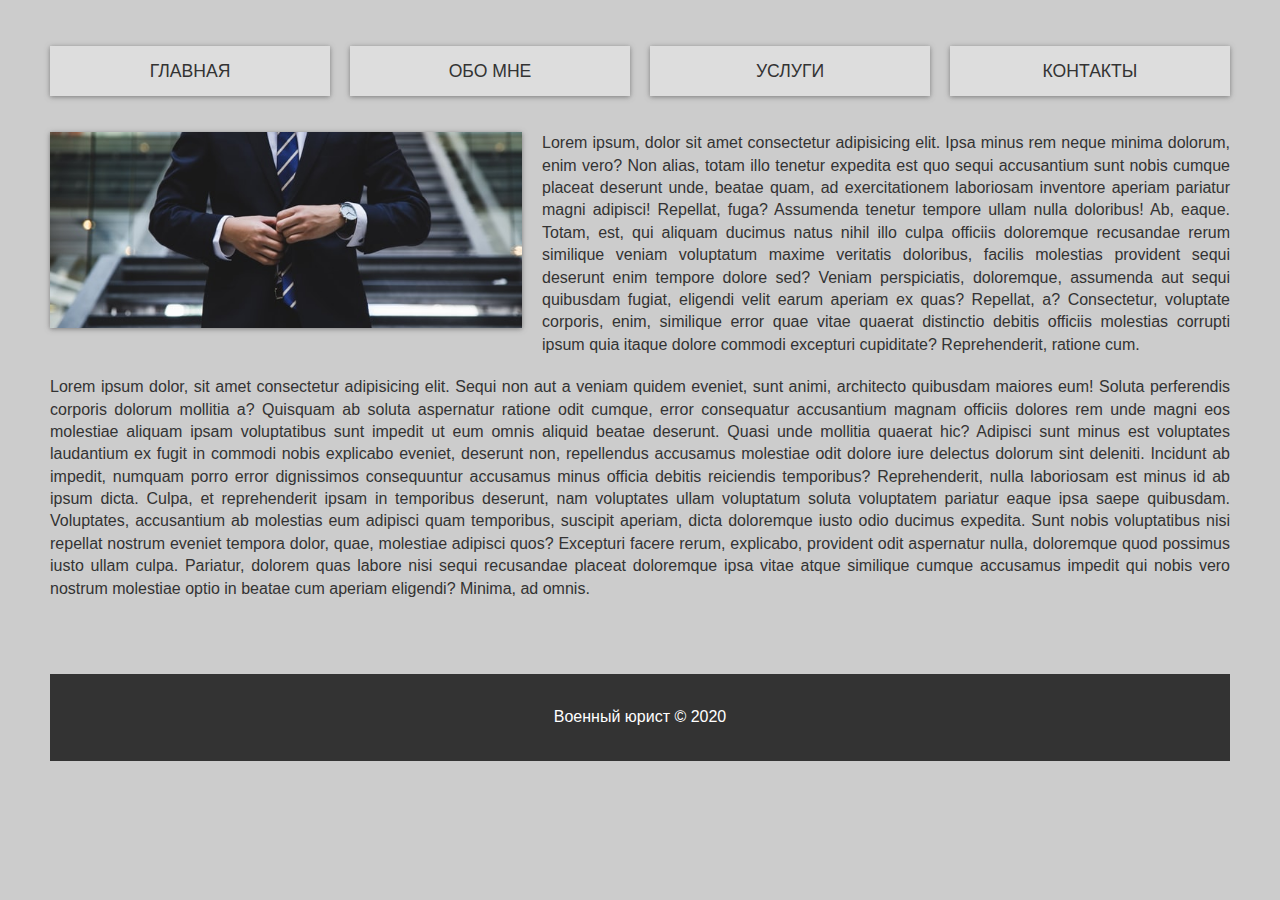
<file: about.html>
<!DOCTYPE html>
<html lang="ru">
<head>
  <meta charset="UTF-8">
  <meta name="viewport" content="width=device-width, initial-scale=1.0">
  <!-- <script src="https://kit.fontawesome.com/1ffd8209ac.js" crossorigin="anonymous"></script> -->
  <link rel="apple-touch-icon" sizes="180x180" href="img/favicon_io/apple-touch-icon.png">
  <link rel="icon" type="image/png" sizes="32x32" href="img/favicon_io/favicon-32x32.png">
  <link rel="icon" type="image/png" sizes="16x16" href="img/favicon_io/favicon-16x16.png">
  <link rel="manifest" href="img/favicon_io/site.webmanifest">
  <link rel="stylesheet" href="styles/index-styles.css">
  <link rel="stylesheet" href="styles/about-styles.css">
  <title>Военный юрист</title>
</head>
<body>
  <div class="wrapper">
    <nav class="main-nav">
      <ul>
        <li>
          <a href="index.html">Главная</a>
        </li>
        <li>
          <a href="/about.html">Обо мне</a>
        </li>
        <li>
          <a href="/index.html#services">Услуги</a>
        </li>
        <li>
          <a href="contacts.html">Контакты</a>
        </li>
      </ul>
    </nav>

    <section class="about-me">
      <img src="/img/main/my-photo.jpg" alt="мое фото">
      <p class="about-me__text-item">
        Lorem ipsum, dolor sit amet consectetur adipisicing elit. Ipsa minus rem neque minima dolorum, enim vero? Non alias, totam illo tenetur expedita est quo sequi accusantium sunt nobis cumque placeat deserunt unde, beatae quam, ad exercitationem laboriosam inventore aperiam pariatur magni adipisci! Repellat, fuga? Assumenda tenetur tempore ullam nulla doloribus! Ab, eaque. Totam, est, qui aliquam ducimus natus nihil illo culpa officiis doloremque recusandae rerum similique veniam voluptatum maxime veritatis doloribus, facilis molestias provident sequi deserunt enim tempore dolore sed? Veniam perspiciatis, doloremque, assumenda aut sequi quibusdam fugiat, eligendi velit earum aperiam ex quas? Repellat, a? Consectetur, voluptate corporis, enim, similique error quae vitae quaerat distinctio debitis officiis molestias corrupti ipsum quia itaque dolore commodi excepturi cupiditate? Reprehenderit, ratione cum.
      </p>
      <p class="about-me__text-item">
        Lorem ipsum dolor, sit amet consectetur adipisicing elit. Sequi non aut a veniam quidem eveniet, sunt animi, architecto quibusdam maiores eum! Soluta perferendis corporis dolorum mollitia a? Quisquam ab soluta aspernatur ratione odit cumque, error consequatur accusantium magnam officiis dolores rem unde magni eos molestiae aliquam ipsam voluptatibus sunt impedit ut eum omnis aliquid beatae deserunt. Quasi unde mollitia quaerat hic? Adipisci sunt minus est voluptates laudantium ex fugit in commodi nobis explicabo eveniet, deserunt non, repellendus accusamus molestiae odit dolore iure delectus dolorum sint deleniti. Incidunt ab impedit, numquam porro error dignissimos consequuntur accusamus minus officia debitis reiciendis temporibus? Reprehenderit, nulla laboriosam est minus id ab ipsum dicta. Culpa, et reprehenderit ipsam in temporibus deserunt, nam voluptates ullam voluptatum soluta voluptatem pariatur eaque ipsa saepe quibusdam. Voluptates, accusantium ab molestias eum adipisci quam temporibus, suscipit aperiam, dicta doloremque iusto odio ducimus expedita. Sunt nobis voluptatibus nisi repellat nostrum eveniet tempora dolor, quae, molestiae adipisci quos? Excepturi facere rerum, explicabo, provident odit aspernatur nulla, doloremque quod possimus iusto ullam culpa. Pariatur, dolorem quas labore nisi sequi recusandae placeat doloremque ipsa vitae atque similique cumque accusamus impedit qui nobis vero nostrum molestiae optio in beatae cum aperiam eligendi? Minima, ad omnis.
      </p>
    </section>

  

    <footer>
      <p>Военный юрист &copy; 2020</p>
    </footer>

  </div>
</body>
</html>
</file>
<file: styles/index-styles.css>
/* CSS Variables */
:root {
	--primary: #ddd;
	--dark: #333;
	--light: #fff;
	--shadow: 0 1px 5px rgba(104, 104, 104, 0.8);
}

html {
	box-sizing: border-box;
	font-family: Arial, Helvetica, sans-serif;
	color: var(--dark);
	scroll-behavior: smooth;
}

body {
	background: #ccc;
	margin: 30px 50px;
	line-height: 1.4;
}

.btn {
	background: var(--dark);
	color: var(--light);
	padding: 0.6rem 1.3rem;
	text-decoration: none;
	border: 0;
}

img {
	max-width: 100%;
}

.wrapper {
	display: grid;
	grid-gap: 20px;
}

/* Navigation */
.main-nav ul {
	display: grid;
	grid-gap: 20px;
	padding: 0;
	list-style: none;
	grid-template-columns: repeat(4, 1fr);
}

.main-nav a,
.fab {
	background: var(--primary);
	display: block;
	text-decoration: none;
	padding: 0.8rem;
	text-align: center;
	color: var(--dark);
	text-transform: uppercase;
	font-size: 1.1rem;
	box-shadow: var(--shadow);
	transition: 0.4s;
}

.main-nav a:hover,
.fab:hover {
	background: var(--dark);
	color: var(--light);
}

/* Top Container */
.top-container {
	display: grid;
	grid-gap: 20px;
	grid-template-areas: 'showcase showcase top-box-a' 'showcase showcase top-box-b';
}

/* Showcase */
.showcase {
	grid-area: showcase;
	min-height: 400px;
	background-image: url(../img/main/showcase.jpg);
	background-size: cover;
	background-position: center;
	padding: 3rem;
	display: flex;
	flex-direction: column;
	align-items: start;
	justify-content: center;
	box-shadow: var(--shadow);
	text-shadow: var(--shadow);
}

.showcase h1 {
	font-size: 4rem;
	margin-bottom: 0;
	color: var(--light);
}

.showcase p {
	font-size: 1.3rem;
	margin-top: 0;
	color: var(--light);
}

/* Top Box */

.top-box {
	background: var(--primary);
	display: grid;
	align-items: center;
	justify-items: center;
	box-shadow: var(--shadow);
	padding: 1.5rem;
	text-align: center;
}

.top-box h4 {
	font-size: 1.4rem;
}

.top-box .price {
	font-size: 1.2rem;
}

.top-box-a {
	grid-area: top-box-a;
}

.top-box-b {
	grid-area: top-box-b;
}

/* Boxes */

.boxes {
	display: grid;
	grid-gap: 20px;
	grid-template-columns: repeat(auto-fit, minmax(200px, 1fr));
}

.box {
	background: var(--primary);
	text-align: center;
	padding: 1.5rem 2rem;
	box-shadow: var(--shadow);
}

/* Info */
.info {
	background: var(--primary);
	box-shadow: var(--shadow);
	display: grid;
	grid-gap: 30px;
	grid-template-columns: repeat(2, 1fr);
	padding: 3rem;
}

/* Portfolio */

.portfolio {
	display: grid;
	grid-gap: 20px;
	grid-template-columns: repeat(auto-fit, minmax(200px, 1fr));
}

.portfolio img {
	width: 100%;
	height: 170px;
	object-fit: cover;
	box-shadow: var(--shadow);
}

/* Footer */
footer {
	margin-top: 2rem;
	background: var(--dark);
	color: var(--light);
	text-align: center;
	padding: 1rem;
}

/* Media */

@media (max-width: 1200px) {
	.boxes {
		font-size: 0.8rem;
	}
}

@media (max-width: 800px) {
	.top-container {
		grid-template-areas: 'showcase showcase' 'top-box-a top-box-b';
	}

	.showcase h1 {
		font-size: 2.5rem;
	}

	.main-nav ul {
		grid-template-columns: 1fr;
	}

	.info {
		grid-template-columns: 1fr;
	}

	.info .btn {
		display: block;
		text-align: center;
		margin: auto;
	}
}

@media (max-width: 600px) {
	.top-container {
		grid-template-areas: 'showcase' 'top-box-a' 'top-box-b';
	}

	body {
		margin: 5px 15px;
	}
}
</file>
<file: styles/about-styles.css>
.about-me img {
	width: 40%;
	height: 40%;
	object-fit: cover;
	box-shadow: var(--shadow);
	float: left;
	margin: 0 20px 10px 0;
}

.about-me__text-item {
	margin: 0;
	text-align: justify;
}

.about-me__text-item:last-child {
	margin-top: 20px;
}

@media (max-width: 1200px) {
	.about-me img {
		width: 60%;
	}
}

@media (max-width: 800px) {
	.about-me img {
		width: 100%;
	}
}
</file>
